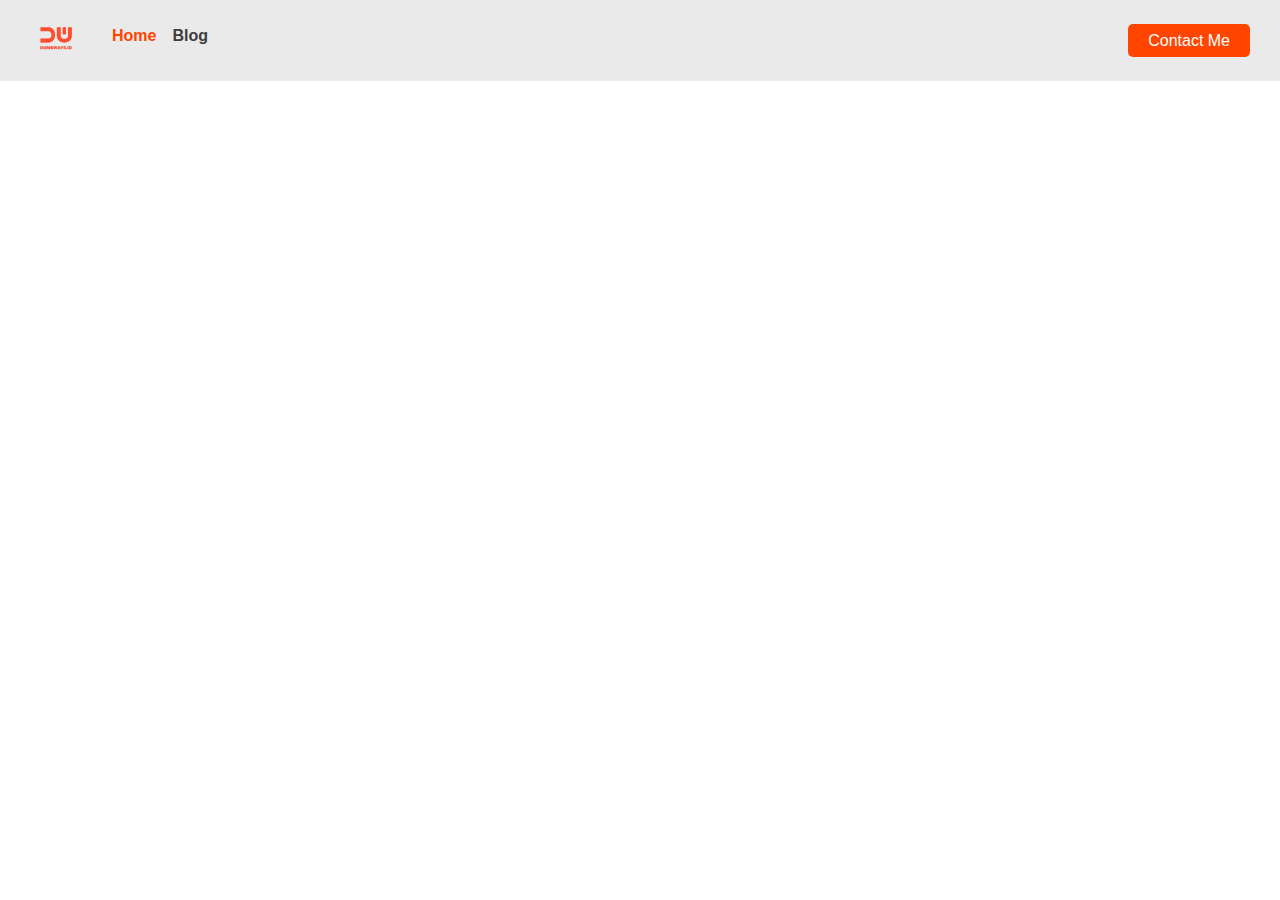
<file: index.html>
<!DOCTYPE html>
<html lang="en">
<head>
    <meta charset="UTF-8">
    <meta http-equiv="X-UA-Compatible" content="IE=edge">
    <meta name="viewport" content="width=device-width, initial-scale=1.0">
    <title>Tugas Day-1</title>
    <link rel="stylesheet" href="assets/css/style.css">
</head>
<body style="font-family: Arial; background-color: white;">
    <!--
    <div style="width: 400px; border: 50px solid rgb(211, 211, 211); padding: 50px; margin:100px ; box-shadow: 0px 0px 20px gray">
        
        <table>
        <h1 style="font-size: 20px;">Hi Welcome to my hunt</h1>
        <p style="text-align: justify">Lorem ipsum dolor sit amet consectetur adipisicing elit. Expedita dolor, repudiandae corporis officia molestias fugiat illum laborum, praesentium ullam ducimus cum quod temporibus voluptates dicta doloribus cumque reprehenderit optio laudantium.
        </p>
            <button style="color: white; background-color: black; border-collapse: collapse; border-radius: 15px;">
                Contact
            </button>
        <p style="text-align: left;">download CV
        <a href="https://www.google.com;">
            <img src="dwn.png" alt="download"; style="width: 4%">
        </a>
        </p>
        <p style="text-align: center;"><a href="https://www.instagram.com/?hl=id">
        <img src="ig.png" alt="instagram"; style="width: 10%">
        </a>
        <a href="https://id.linkedin.com/">
        <img src="in.png" alt="linkedin"; style="width: 7%;">
        </a>
        </p>
        <img src="1.jpg" alt="profile"; style="width: 50%; display: block; margin: auto; border-collapse:collapse; border-radius: 15px; box-shadow: 0px 0px 20px gray;">
        <h1 style="text-align: center;">Septian Adi N</h1>
        <p style="text-align: center;">fullstack developer</p>
        </table>
    </div>
 -->
 <nav>
    <div class="item-left">
    <ul>
        <li class="imglogo">
        <img src="assets/images/brandred.png" alt="Branded.png">
    </li>
        <li>
            <a class="active" href="index.html">Home</a>
        </li>
        <li>
            <a href="#">Blog</a>
        </li>
    </ul>
</div>

<div class="item-right">
    <a href="contact-form.html">Contact Me</a>
</div>
 </nav>  
</body>
</html>
</file>
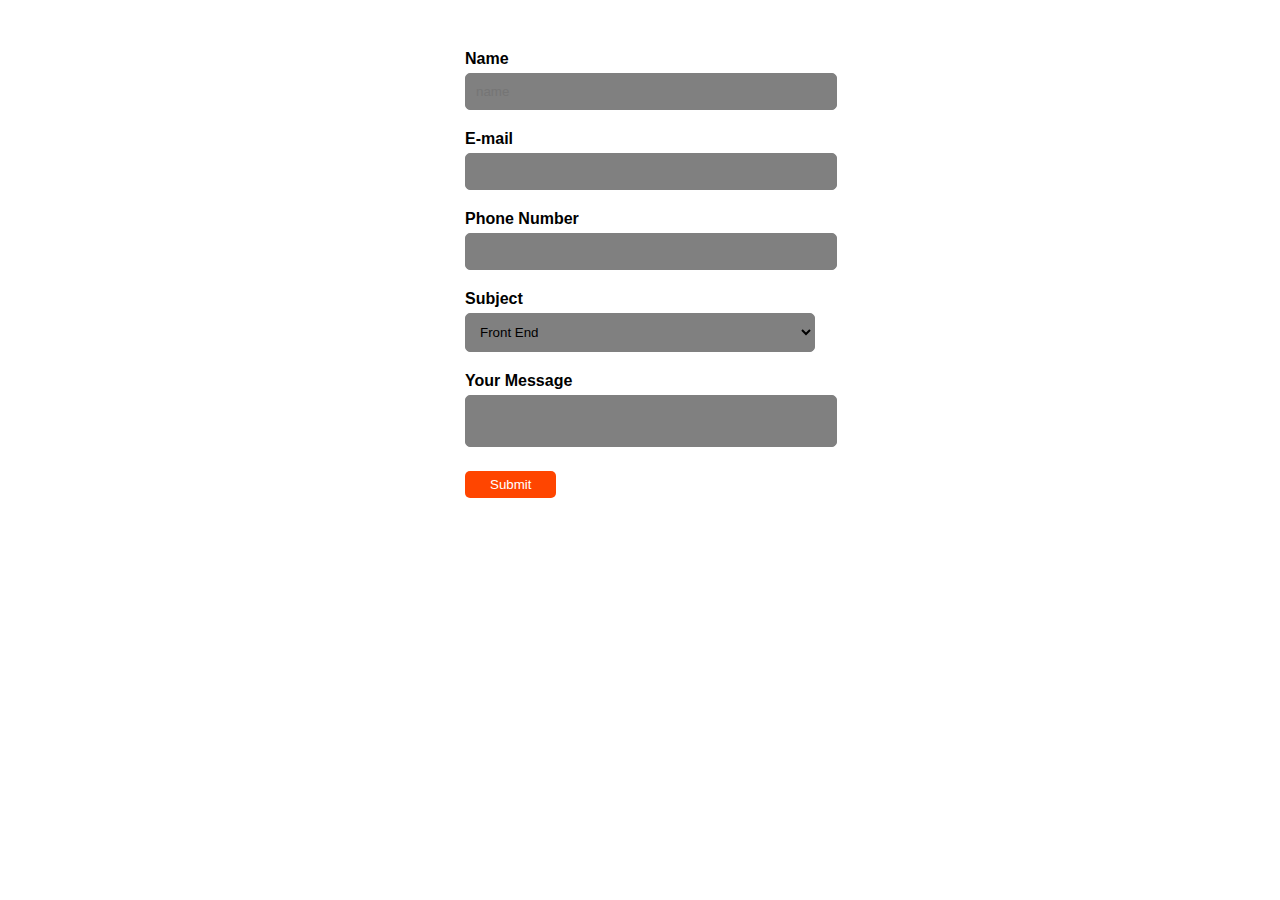
<file: contact-form.html>
<!DOCTYPE html>
<html lang="en">
<head>
    <meta charset="UTF-8">
    <meta http-equiv="X-UA-Compatible" content="IE=edge">
    <meta name="viewport" content="width=device-width, initial-scale=1.0">
    <title>Contact-Form</title>
    <link rel="stylesheet" href="assets/css/contact-form.css">
</head>
<body>
    <form>
        <div>
        <label for="name">Name</label>
        <input type="text" placeholder="name" id="name">
    </div>
    <div>
        <label for="email">E-mail</label>
        <input type="text" id="email">
    </div>
    <div>
        <label for="phone">Phone Number</label>
        <input type="text" id="phone">
    </div>
    <div>
        <label for="subject">Subject</label>
        <select id="subject">
            <option>Front End</option>
            <option>Back End</option>
            <option>Full Stack</option>
        </select>
    </div>
    <div>
        <label for="message">Your Message</label>
        <textarea id="message"></textarea>
    </div>
    <div>
        <button>Submit</button>
    </div>
    </form>
</body>
</html>
</file>
<file: assets/css/style.css>
* {
    margin: 0;
    font-family: 'poppins', sans-serif;
}

nav {
    display: flex;
    background-color:#ebeaea;
    height: 9vh;
    align-items: center;
}

img {
    width: 100%;
}

nav ul{
    display: flex;
    gap: 16px;
    list-style: none;
}

nav ul li a {
    text-decoration: none;
    color: #3d3d3d;
    font-weight: bold;
}

nav ul li .active{
    color: orangered;
}

.imglogo {
    width: 32px;
    margin-right: 24px;
}

.item-left{
    flex: 50%
}

.item-right{
    flex: 50%;
    text-align: end;
    margin-right: 30px;
}

.item-right a {
    text-decoration: none;
    padding: 8px 20px;
    background-color: orangered;
    color: white;
    border-radius: 5px;
}
</file>
<file: assets/css/contact-form.css>
* {
    margin: 0;
    font-family: 'poppins', sans-serif;
}

form {
    width: 350px;
    margin: 50px auto;
}

div {
    margin-top: 20px;
}

input, select, textarea {
    width: 100%;
    padding: 10px;
    background-color: gray;
    border: 1px solid gray;
    border-radius: 5px;
    margin-top: 5px;
}

label {
    font-weight: bold;
}

textarea {
    resize: none;
}

button {
    background-color: orangered;
    border: none;
    color: white;
    padding: 6px 25px;
    cursor: pointer;
    border-radius: 5px;
}
</file>
